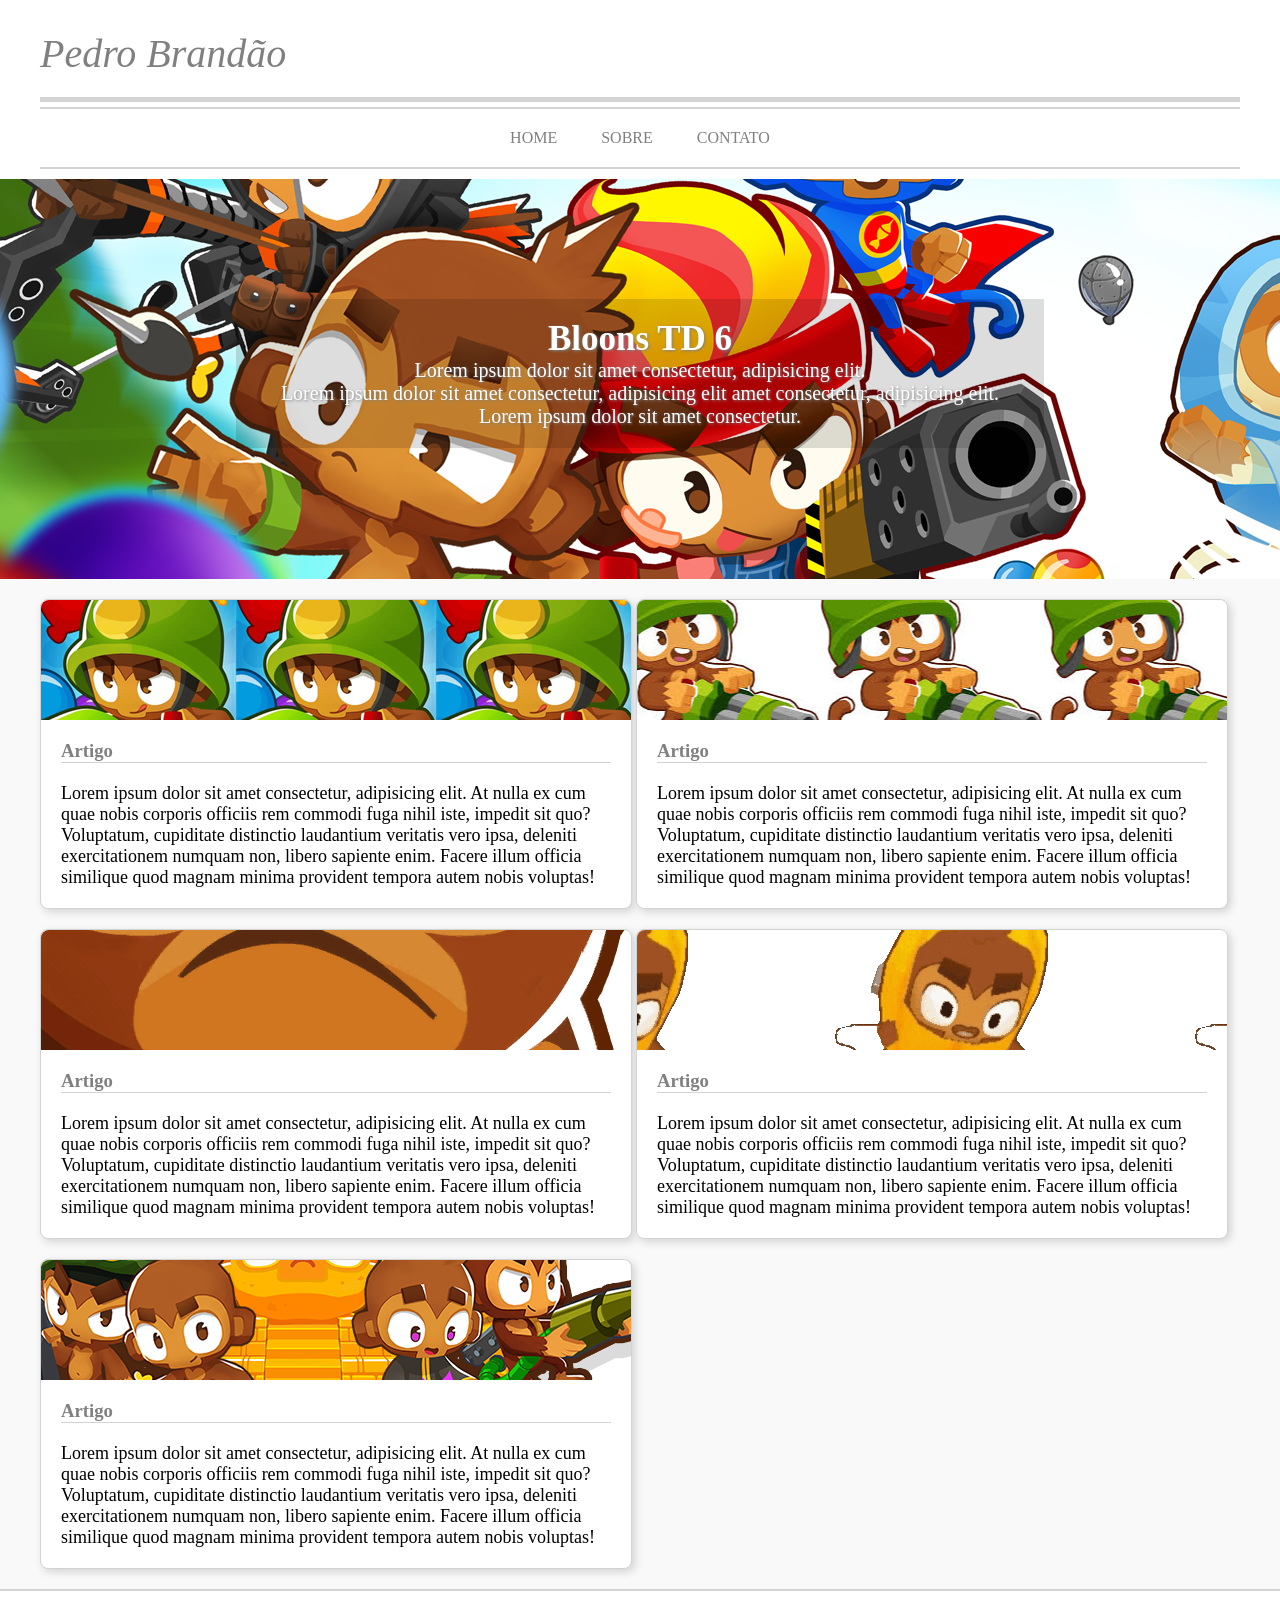
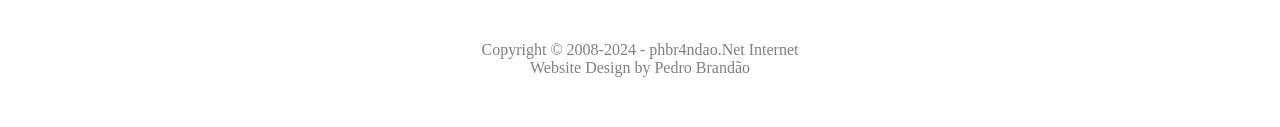
<file: index.html>
<!DOCTYPE html>
<html lang="pt-br">

<head>
    <meta charset="UTF-8">
    <meta name="viewport" content="width=device-width, initial-scale=1.0">
    <title>Primeira página</title>
    <link rel="stylesheet" href="css/estilo.css">
</head>

<body>
    <header>
        <nav>
            <h1>Pedro Brandão</h1>
            <ul>
                <li><a href="index.html">HOME</a></li>
                <li><a href="sobre.html">SOBRE</a></li>
                <li><a href="contato.html">CONTATO</a></li>
            </ul>
        </nav>
    </header>
    <main>
        <section id="principal">
            <div>
                <h1>Bloons TD 6</h1>
                <p>Lorem ipsum dolor sit amet consectetur, adipisicing elit.</p>
                <p>Lorem ipsum dolor sit amet consectetur, adipisicing elit amet consectetur, adipisicing elit.</p>
                <p>Lorem ipsum dolor sit amet consectetur.</p>
            </div>

        </section>
        <section id="artigos">
            <article>
                <div class="img" id="i1">

                </div>
                <h1>Artigo</h1>
                <p>Lorem ipsum dolor sit amet consectetur, adipisicing elit. At nulla ex cum quae nobis corporis
                    officiis rem commodi fuga nihil iste, impedit sit quo? Voluptatum, cupiditate distinctio laudantium
                    veritatis
                    vero ipsa, deleniti exercitationem numquam non, libero sapiente enim. Facere illum officia similique
                    quod magnam minima provident tempora autem nobis voluptas!</p>
            </article>
            <article>
                <div class="img" id="i2">

                </div>
                <h1>Artigo</h1>
                <p>Lorem ipsum dolor sit amet consectetur, adipisicing elit. At nulla ex cum quae nobis corporis
                    officiis rem commodi fuga nihil iste, impedit sit quo? Voluptatum, cupiditate distinctio laudantium
                    veritatis
                    vero ipsa, deleniti exercitationem numquam non, libero sapiente enim. Facere illum officia similique
                    quod magnam minima provident tempora autem nobis voluptas!</p>
            </article>
            <article>
                <div class="img" id="i3">

                </div>
                <h1>Artigo</h1>
                <p>Lorem ipsum dolor sit amet consectetur, adipisicing elit. At nulla ex cum quae nobis corporis
                    officiis rem commodi fuga nihil iste, impedit sit quo? Voluptatum, cupiditate distinctio laudantium
                    veritatis
                    vero ipsa, deleniti exercitationem numquam non, libero sapiente enim. Facere illum officia similique
                    quod magnam minima provident tempora autem nobis voluptas!</p>
            </article>
            <article>
                <div class="img" id="i4">

                </div>
                <h1>Artigo</h1>
                <p>Lorem ipsum dolor sit amet consectetur, adipisicing elit. At nulla ex cum quae nobis corporis
                    officiis rem commodi fuga nihil iste, impedit sit quo? Voluptatum, cupiditate distinctio laudantium
                    veritatis
                    vero ipsa, deleniti exercitationem numquam non, libero sapiente enim. Facere illum officia similique
                    quod magnam minima provident tempora autem nobis voluptas!</p>
            </article>            
            <article>
                <div class="img" id="i5">

                </div>
                <h1>Artigo</h1>
                <p>Lorem ipsum dolor sit amet consectetur, adipisicing elit. At nulla ex cum quae nobis corporis
                    officiis rem commodi fuga nihil iste, impedit sit quo? Voluptatum, cupiditate distinctio laudantium
                    veritatis
                    vero ipsa, deleniti exercitationem numquam non, libero sapiente enim. Facere illum officia similique
                    quod magnam minima provident tempora autem nobis voluptas!</p>
            </article>
        </section>
    </main>
    <footer>
        <p>Copyright &copy; 2008-2024 - <a href="https://phbr4ndao.net" target="_blank">phbr4ndao.Net Internet</a></p>
        <p>Website Design by Pedro Brandão</p>
    </footer>
</body>
</html>
</file>
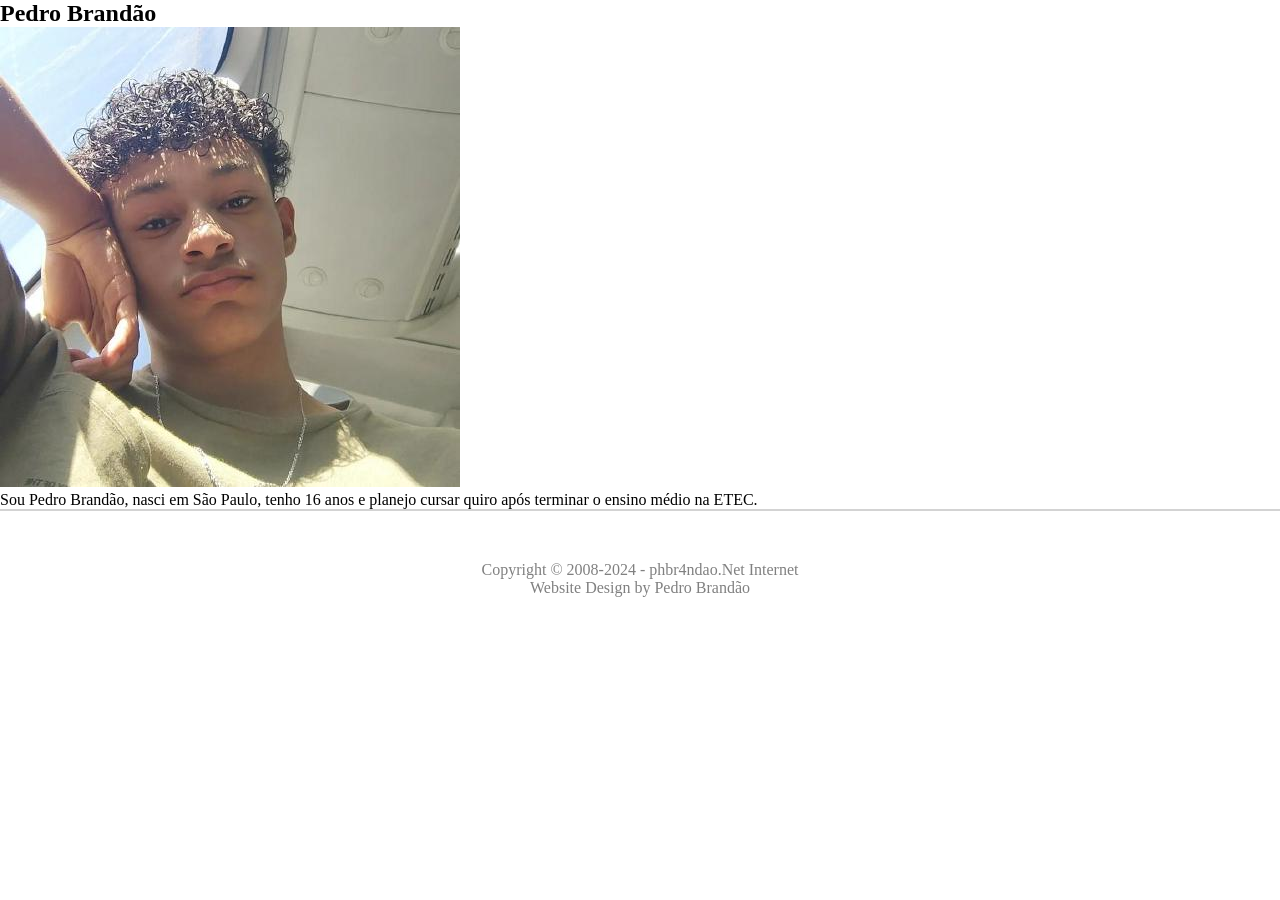
<file: sobre.html>
<!DOCTYPE html>
<html lang="pt-br">

<head>
    <meta charset="UTF-8">
    <meta name="viewport" content="width=device-width, initial-scale=1.0">
    <title>Primeira página</title>
    <link rel="stylesheet" href="css/estilo.css">
    <link rel="stylesheet" href="css/sobre.css">
</head>
        <section>
            <h1>Pedro Brandão</h1>
            <img src="img/jkjk.png" alt="Foto">
            <p>Sou Pedro Brandão, nasci em São Paulo, tenho 16 anos e planejo cursar quiro após terminar o ensino médio na ETEC.</p>
        </section>
    </main>
    <footer>
        <p>Copyright &copy; 2008-2024 - <a href="https://phbr4ndao.net" target="_blank">phbr4ndao.Net Internet</a></p>
        <p>Website Design by Pedro Brandão</p>
    </footer>
</body>

</html>
</file>
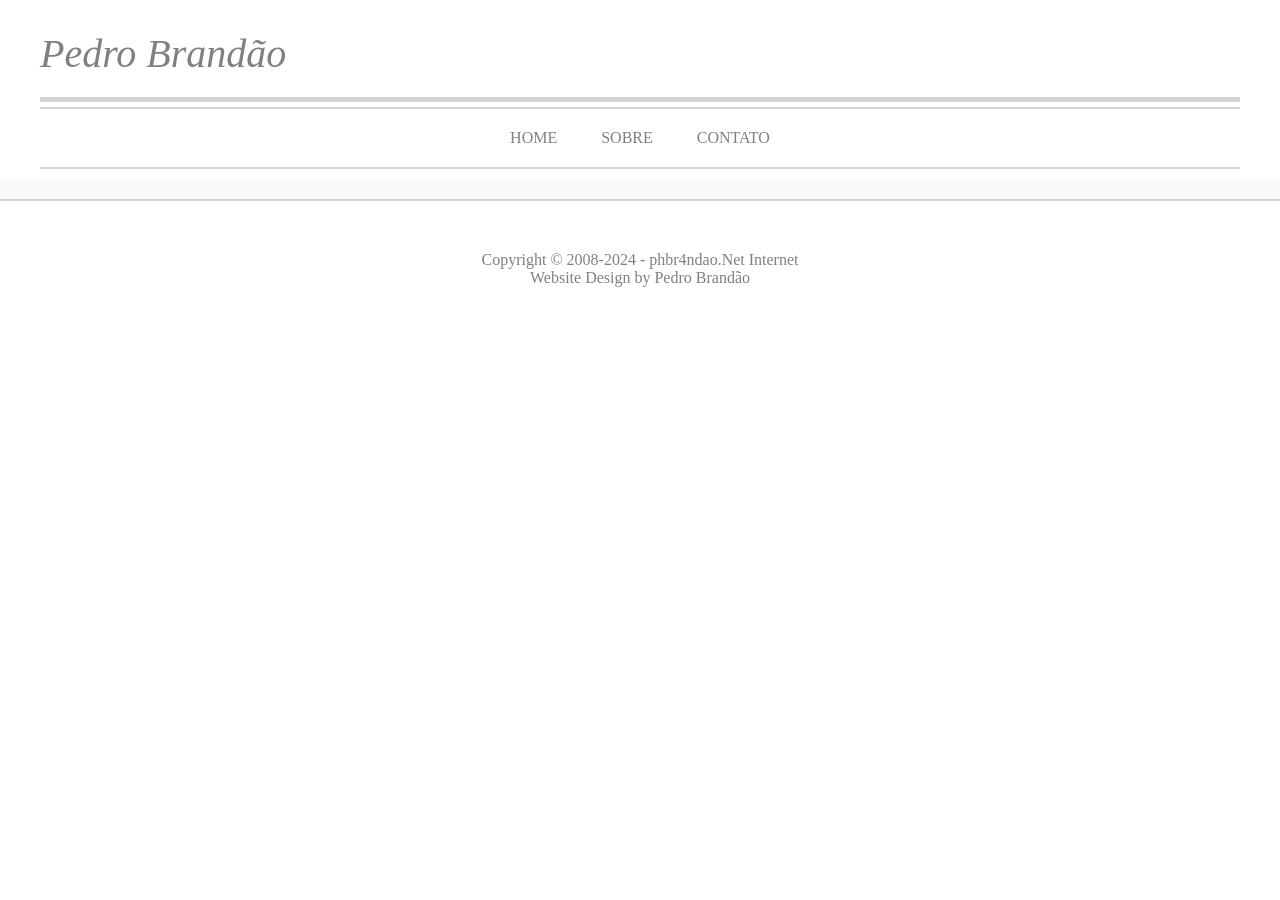
<file: template.html>
<!DOCTYPE html>
<html lang="pt-br">

<head>
    <meta charset="UTF-8">
    <meta name="viewport" content="width=device-width, initial-scale=1.0">
    <title>Primeira página</title>
    <link rel="stylesheet" href="css/pagina.css">
</head>

<body>
    <header>
        <nav>
            <h1>Pedro Brandão</h1>
            <ul>
                <li><a href="index.html">HOME</a></li>
                <li><a href="sobre.html">SOBRE</a></li>
                <li><a href="contato.html">CONTATO</a></li>
            </ul>
        </nav>
    </header>
    <main>
        <section>

        </section>
    </main>
    <footer>
        <p>Copyright &copy; 2008-2024 - <a href="https://phbr4ndao.net" target="_blank">phbr4ndao.Net Internet</a></p>
        <p>Website Design by Pedro Brandão</p>
    </footer>
</body>

</html>
</file>
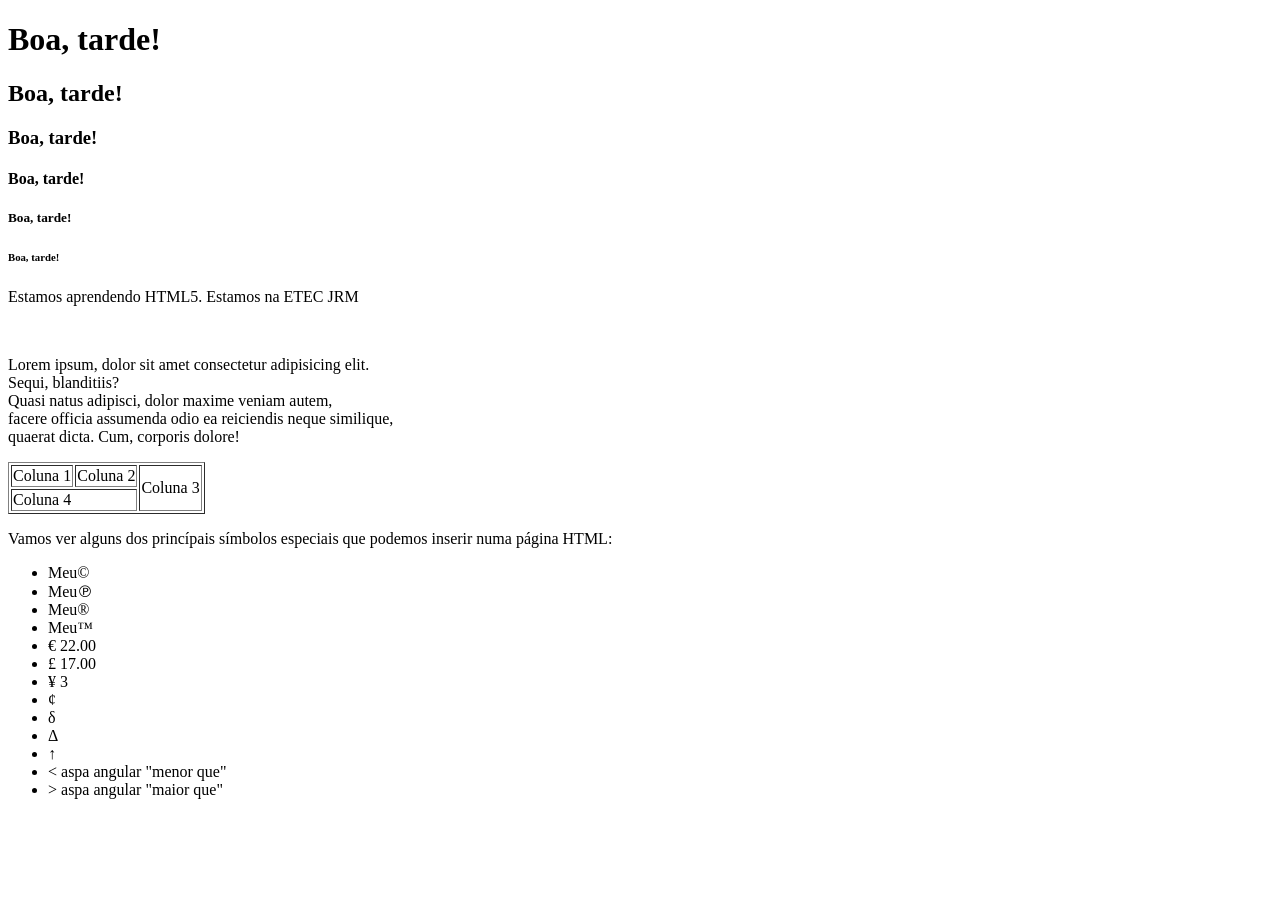
<file: aulas/a1-Tags.html>
<!DOCTYPE html>
<html lang="pt-br">
<head>
    <meta charset="UTF-8">
    <meta name="viewport" content="width=device-width, initial-scale=1.0">
    <title>TAGs HTML</title>
</head>
<body>
    <h1>Boa, tarde!</h1>
    <h2>Boa, tarde!</h2>
    <h3>Boa, tarde!</h3>
    <h4>Boa, tarde!</h4>
    <h5>Boa, tarde!</h5>
    <h6>Boa, tarde!</h6>

    <p>Estamos aprendendo HTML5. Estamos na ETEC JRM</p>
    <br>
    <p>Lorem ipsum, dolor sit amet consectetur adipisicing elit. 
        <br>Sequi, blanditiis? 
        <br>Quasi natus adipisci, dolor maxime veniam autem, 
        <br>facere officia assumenda odio ea reiciendis neque similique, 
        <br>quaerat dicta. Cum, corporis dolore!</p>

    <div>
        <table border="1">
            <tr>
                <td>Coluna 1</td>
                <td>Coluna 2</td>
                <td rowspan="2">Coluna 3</td>
            </tr>
            <tr>
                <td colspan="2">Coluna 4</td>
            </tr>
        </table>
    </div>

    <p>Vamos ver alguns dos princípais símbolos especiais que podemos inserir numa página HTML:</p>
    <ul>
        <li>Meu&copy;</li>
        <li>Meu&copysr;</li>
        <li>Meu&reg;</li>
        <li>Meu&trade;</li>
        <li>&euro; 22.00</li>
        <li>&pound; 17.00</li>
        <li>&yen; 3</li>
        <li>&cent;</li>
        <li>&delta;</li>
        <li>&Delta;</li>
        <li>&uarr;</li>
        <li>&lt; aspa angular "menor que"</li>
        <li>&gt; aspa angular "maior que"</li>
    </ul>
</body>
</html>
</file>
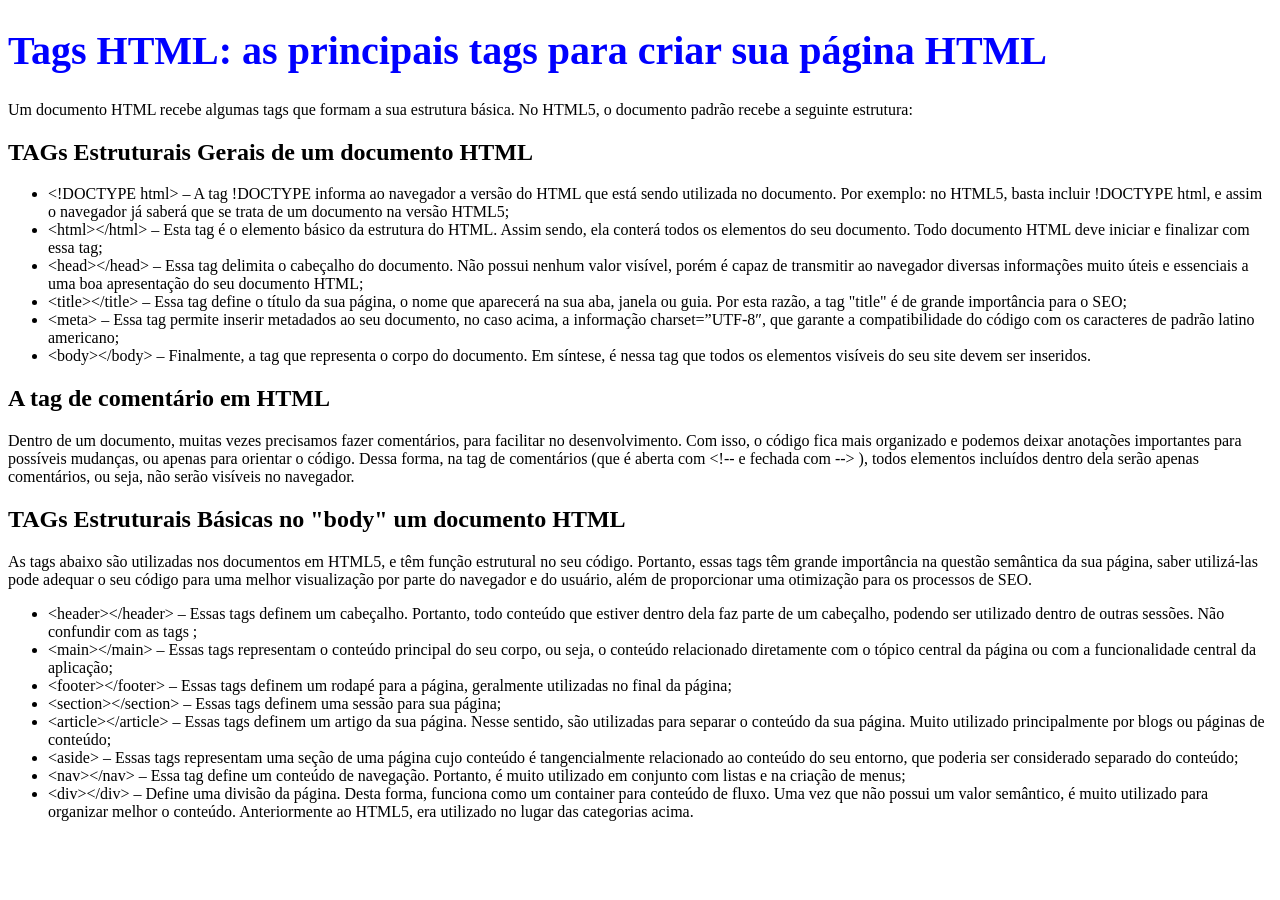
<file: aulas/a2-Tags.html>
<!DOCTYPE html>
<html lang="pt-br">
<head>
    <title>TAGs HTML</title>
    <meta charset="UTF-8">
    <meta name="viewport" content="width=device-width, initial-scale=1.0">
</head>
<body>
    <h1 style="color: blue; font-size: 40px;">
        Tags HTML: as principais tags para criar sua página HTML
    </h1>

    <p>Um documento HTML recebe algumas tags que formam a sua estrutura básica. No HTML5, o documento padrão recebe a seguinte estrutura:</p>

    <h2>TAGs Estruturais Gerais de um documento HTML</h2>

    <ul>
        <li>&lt;!DOCTYPE html&gt; – A tag !DOCTYPE informa ao navegador a versão do HTML que está sendo utilizada no documento. Por exemplo: no HTML5, basta incluir !DOCTYPE html, e assim o navegador já saberá que se trata de um documento na versão HTML5;</li>

        <li>&lt;html&gt;&lt;/html&gt; – Esta tag é o elemento básico da estrutura do HTML. Assim sendo, ela conterá todos os elementos do seu documento. Todo documento HTML deve iniciar e finalizar com essa tag;</li>

        <li>&lt;head&gt;&lt;/head&gt; – Essa tag delimita o cabeçalho do documento. Não possui nenhum valor visível, porém é capaz de transmitir ao navegador diversas informações muito úteis e essenciais a uma boa apresentação do seu documento HTML;</li>

        <li>&lt;title&gt;&lt;/title&gt; – Essa tag define o título da sua página, o nome que aparecerá na sua aba, janela ou guia. Por esta razão, a tag "title" é de grande importância para o SEO;</li>

        <li>&lt;meta&gt; – Essa tag permite inserir metadados ao seu documento, no caso acima, a informação charset=”UTF-8″, que garante a compatibilidade do código com os caracteres de padrão latino americano;</li>

        <li>&lt;body&gt;&lt;/body&gt; – Finalmente, a tag que representa o corpo do documento. Em síntese, é nessa tag que todos os elementos visíveis do seu site devem ser inseridos.</li>
    </ul>

    <h2>A tag de comentário em HTML</h2>

    <p>Dentro de um documento, muitas vezes precisamos fazer comentários, para facilitar no desenvolvimento. Com isso, o código fica mais organizado e podemos deixar anotações importantes para possíveis mudanças, ou apenas para orientar o código. Dessa forma, na tag de comentários (que é aberta com &lt;!-- e fechada com --&gt; ), todos elementos incluídos dentro dela serão apenas comentários, ou seja, não serão visíveis no navegador.</p>

    <!--
        Aqui vai um comentário. Este texto não é ignorado pelo navegador. Qualquer tag aqui colocada não será renderizada.
        Por exemplo <h1>Este h1 não será exibido</h1>.
    -->

    <h2>TAGs Estruturais Básicas no "body" um documento HTML</h2>

    <p>As tags abaixo são utilizadas nos documentos em HTML5, e têm função estrutural no seu código. Portanto, essas tags têm grande importância na questão semântica da sua página, saber utilizá-las pode adequar o seu código para uma melhor visualização por parte do navegador e do usuário, além de proporcionar uma otimização para os processos de SEO.</p>

    <ul>
        <li>&lt;header&gt;&lt;/header&gt; – Essas tags definem um cabeçalho. Portanto, todo conteúdo que estiver dentro dela faz parte de um cabeçalho, podendo ser utilizado dentro de outras sessões. Não confundir com as tags <head>;</li>

        <li>&lt;main&gt;&lt;/main&gt; – Essas tags representam o conteúdo principal do seu corpo, ou seja, o conteúdo relacionado diretamente com o tópico central da página ou com a funcionalidade central da aplicação;</li>

        <li>&lt;footer&gt;&lt;/footer&gt; – Essas tags definem um rodapé para a página, geralmente utilizadas no final da página;</li>

        <li>&lt;section&gt;&lt;/section&gt; – Essas tags definem uma sessão para sua página;</li>

        <li>&lt;article&gt;&lt;/article&gt; – Essas tags definem um artigo da sua página. Nesse sentido, são utilizadas para separar o conteúdo da sua página. Muito utilizado principalmente por blogs ou páginas de conteúdo;</li>

        <li>&lt;aside&gt; – Essas tags representam uma seção de uma página cujo conteúdo é tangencialmente relacionado ao conteúdo do seu entorno, que poderia ser considerado separado do conteúdo;</li>

        <li>&lt;nav&gt;&lt;/nav&gt; – Essa tag define um conteúdo de navegação. Portanto, é muito utilizado em conjunto com listas e na criação de menus;</li>

        <li>&lt;div&gt;&lt;/div&gt; – Define uma divisão da página. Desta forma, funciona como um container para conteúdo de fluxo. Uma vez que não possui um valor semântico, é muito utilizado para organizar melhor o conteúdo. Anteriormente ao HTML5, era utilizado no lugar das categorias acima.</li>
    </ul>


</body>
</html>
</file>
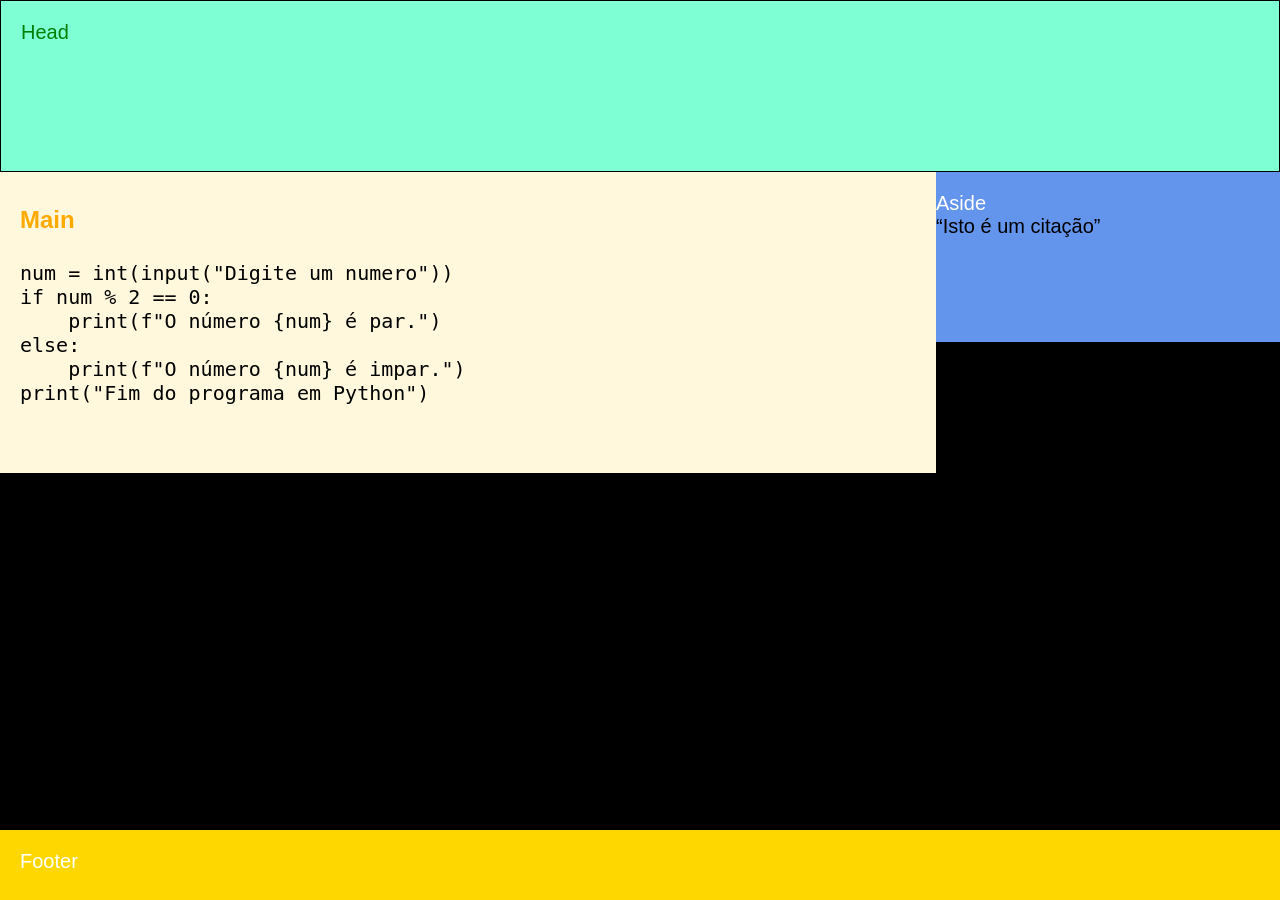
<file: aulas/a3-areas.html>
<!DOCTYPE html>
<html lang="pt-br">
<head>
    <meta charset="UTF-8">
    <meta name="viewport" content="width=device-width, initial-scale=1.0">
    <title>Áreas Semânticas</title>

    <style>
        * {
            margin: 0;
            padding: 0;
        }

        body, html { height: 100%; }

        body {
            font-family: Arial, Helvetica, sans-serif;
            font-size: 20px;
        }

        header, main, aside, footer {
            background-color: aquamarine;
            min-height: 130px;
            padding: 20px;
        }

        main {
            background-color:cornsilk;
            width: 70%;
            float: left;
        }

        aside {
            background-color: cornflowerblue;
        }

        footer {
            background-color: gold;
            clear:both; 
            position:fixed;
            bottom: 0;
            width: 100%;
            min-height: 30px;  
        }

        p {
            color: #fff;
        }
    </style>
</head>
<!-- <body bgcolor='black'> // Depreciado! - Nâo deve ser usado em caso algum -->
<body style="background-color: black;">
    <header style="border: 1px solid black;">
        <p style="color: green">Head</p>
    </header>
    <main>
        <h1><font size='5' color='#ffaa00'>Main</font></h1>
        <pre>
            <code>
num = int(input("Digite um numero"))
if num % 2 == 0:
    print(f"O número {num} é par.")
else:
    print(f"O número {num} é impar.")
print("Fim do programa em Python")
            </code>
        </pre>   

    </main>
    <aside>
        <p>Aside</p>
        <q>Isto é um citação</q>
    </aside>
    <footer>
        <p>Footer</p>
    </footer>
</body>
</html>
</file>
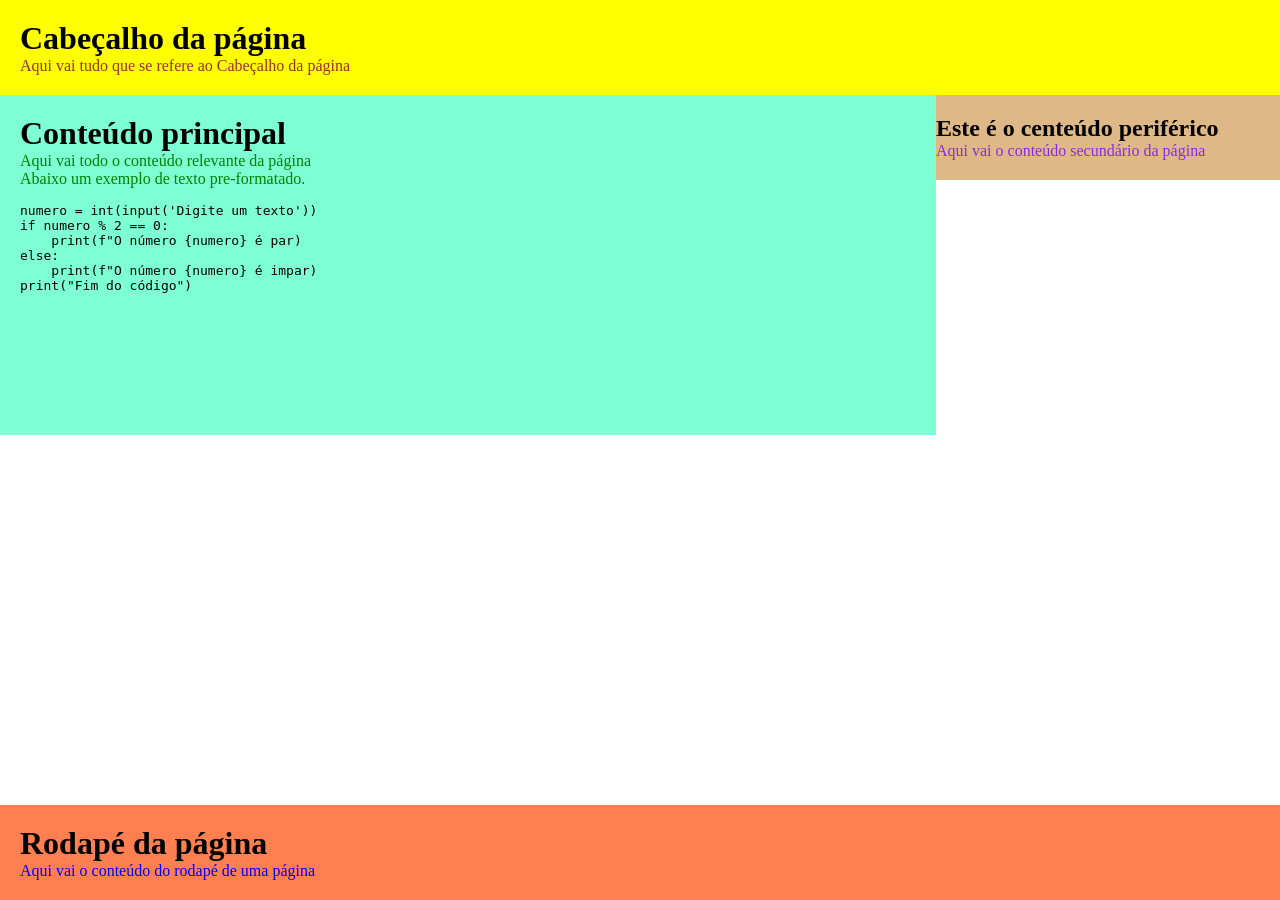
<file: aulas/a3a-areas.html>
<!DOCTYPE html>
<html lang="pt-br">
<head>
    <meta charset="UTF-8">
    <meta name="viewport" content="width=device-width, initial-scale=1.0">
    <title>Áreas Semânticas</title>

    <style>
        * {
            margin: 0;
            padding: 0;
        }
        header {
            background-color: yellow;
            padding: 20px;
        }

        main {
            background-color: aquamarine;
            padding: 20px;
            width: 70%;
            float: left;
            min-height: 300px;
        }

        aside {
            background-color: burlywood;
            padding: 20px;
        }

        footer {
            background-color:coral;
            padding: 20px;
            clear: both;
            position: fixed;
            bottom: 0;
            width: 100%;
        }
        p {
            color:green;
        }
        #p-rodape {
            color:blue;
        }
        aside p {
            color: blueviolet;
        }
    </style>
</head>
<!--
<body bgcolor="#ffaa00"> // Este atributo de bgcolor foi eliminado

<body style="background-color: #fa0;">
-->
<body>            
    <header>
        <h1>Cabeçalho da página</h1>
        <p style="color:brown">Aqui vai tudo que se refere ao Cabeçalho da página</p>
    </header>
    <main>
        <h1>Conteúdo principal</h1>
        <p>Aqui vai todo o conteúdo relevante da página</p>
        <p>Abaixo um exemplo de texto pre-formatado.</p>
        <pre>
            <code>
numero = int(input('Digite um texto'))
if numero % 2 == 0:
    print(f"O número {numero} é par)
else:
    print(f"O número {numero} é impar)
print("Fim do código")
            </code>
        </pre>
        
    </main>
    <aside>
        <h1>Este é o centeúdo periférico</h1>
        <p>Aqui vai o conteúdo secundário da página</p>
    </aside>
    <footer>
        <h1>Rodapé da página</h1>
        <p id="p-rodape">Aqui vai o conteúdo do rodapé de uma página</p>
    </footer>
</body>
</html>
</file>
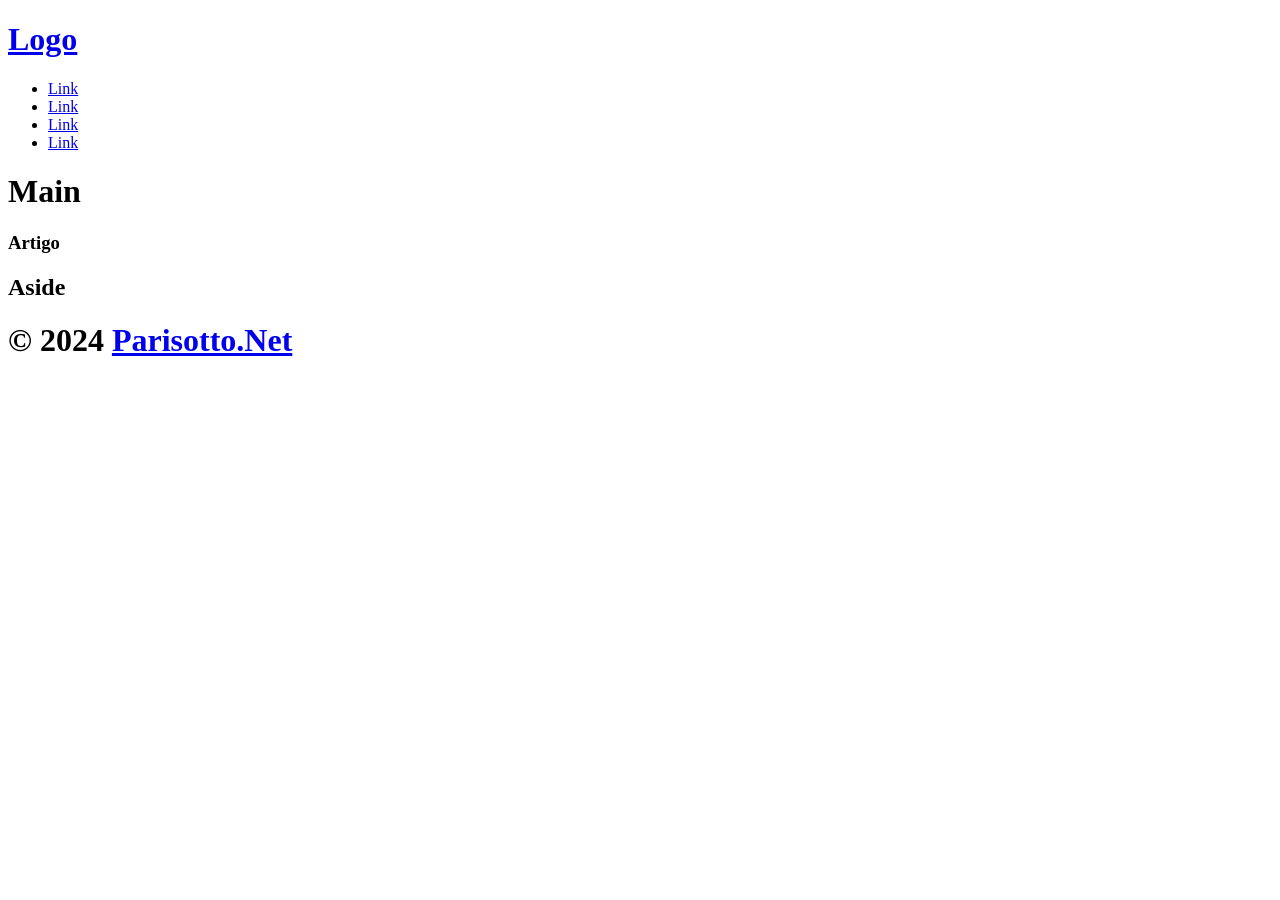
<file: aulas/a5-pagina1.html>
<!DOCTYPE html>
<html lang="pt-br">
<head>
    <meta charset="UTF-8">
    <meta name="viewport" content="width=device-width, initial-scale=1.0">
    <title>Página 1</title>

</head>
<body>
    <header>
        <h1><a href="#">Logo</a></h1>
        <nav>
            <ul>
                <li><a href="#">Link</a></li>
                <li><a href="#">Link</a></li>
                <li><a href="#">Link</a></li>
                <li><a href="#">Link</a></li>
            </ul>
        </nav>
    </header>
    <main>
        <h1>Main</h1>
        <section>
            <article>
                <h1>Artigo</h1>
            </article>
        </section>
        <aside>
            <h1>Aside</h1>
        </aside>
    </main>
    <footer>
        <h1>&copy; 2024 <a href="https://www.parisotto.net" target="_blank"> Parisotto.Net</a></h1>
    </footer>
</body>
</html>
</file>
<file: css/estilo.css>
*{
    margin: 0;
    padding: 0;
}

a {
    text-decoration: none;
    color: gray;
}

header {
    padding: 10px;
    color: gray;
    max-width: 1200px;
    margin: 0 auto;
}

header h1 {
    font-size: 40px;
    border-bottom: 5px solid lightgray;
    font-weight:normal;
    font-style: italic;
    padding: 20px 0;
}

ul {
    list-style-type: none;
    border-top: 2px solid lightgray;
    margin-top: 5px;
    border-bottom: 2px solid lightgray;
    text-align: center;
}

li {
    display: inline-block;
}

li a {
    padding: 20px;
    display:inline-block;
}

li a:hover {
    background-color: #eee;
}

main {
    background-color: #f9f9f9;
    padding-bottom: 20px;
}

main #principal {
    width: 100%;
    height: 400px;
    background-image: url("../img/papel.png");
    background-position: center;
    text-align: center;
    color: white;
    text-shadow: 1px 1px 3px gray;
    padding-top: 120px;
    box-sizing: border-box;
}

main #principal div {
    background-color: #0002;
    max-width: 60%;
    margin: 0 auto;
    padding: 20px;
}

main #principal h1 {
    font-size: 35px;
    display: inline-block;    
}

main #principal p {
    font-size: 20px;
}

main #artigos {
    max-width: 1200px;
    margin: 0 auto;
}

main article {
    display: inline-block;
    max-width: 590px;
    margin-top: 20px;
    background-color: white;
    border: 1px solid lightgray;
    border-radius: 8px;
    box-shadow: 3px 3px 8px lightgray;
}

article div.img {
    width: 100%;
    height: 120px;
    background-size: cover;
    border-radius: 8px 8px 0 0;
}

#i1 {
    background: url("../img/img.png") center;
}

#i2 {
    background: url("../img/img.jpg") center;
}

#i3 {
    background: url("../img/img\(1\).png") center;
}

#i4 {
    background: url("../img/img\(2\).png") center;
}

#i5 {
    background: url("../img/img\(3\).png") center;
}

main article h1 {
    color: gray;
    border-bottom: 1px solid lightgray;
    margin:20px;
}

main article p {
    margin: 20px;
    font-size: 18px;
}

footer {
    padding: 50px;
    text-align: center;
    color: gray;
    border-top: 2px solid lightgray;
}
</file>
<file: css/sobre.css>
@import url('https://fonts.googleapis.com/css2?family=Poppins:ital,wght@0,100;0,200;0,300;0,400;0,500;0,600;0,700;0,800;0,900;1,100;1,200;1,300;1,400;1,500;1,600;1,700;1,800;1,900&display=swap');

.img {
    margin-left: 115px;
    width: 350px;
}
</file>
<file: css/pagina.css>
*{
    margin: 0;
    padding: 0;
}

a {
    text-decoration: none;
    color: gray;
}

header {
    padding: 10px;
    color: gray;
    max-width: 1200px;
    margin: 0 auto;
}

header h1 {
    font-size: 40px;
    border-bottom: 5px solid lightgray;
    font-weight:normal;
    font-style: italic;
    padding: 20px 0;
}

ul {
    list-style-type: none;
    border-top: 2px solid lightgray;
    margin-top: 5px;
    border-bottom: 2px solid lightgray;
    text-align: center;
}

li {
    display: inline-block;
}

li a {
    padding: 20px;
    display:inline-block;
}

li a:hover {
    background-color: #eee;
}

#p-legend {
    text-align: center;
    font-weight: bold;
}

.p-global {
    font-family:'Segoe UI', Tahoma, Geneva, Verdana, sans-serif;
    font-weight: 450;
    text-align: justify;
}

.h1-global {
    font-family:'Segoe UI', Tahoma, Geneva, Verdana, sans-serif;
    font-weight: bold;
    text-align: center;
    padding-bottom: 10px;
}

main {
    background-color: #f9f9f9;
    padding-bottom: 20px;
}

main #principal {
    width: 100%;
    height: 400px;
    background-image: url("../img/foto-tec.jpg");
    background-size: cover;
    background-position: center;
    text-align: center;
    color: white;
    text-shadow: 1px 1px 3px gray;
    padding-top: 120px;
    box-sizing: border-box;
}

main #principal div {
    background-color: #0002;
    max-width: 60%;
    margin: 0 auto;
    padding: 20px;
}

main #principal h1 {
    font-size: 35px;
    display: inline-block;    
}

main #principal p {
    font-size: 20px;
}

main #artigos {
    max-width: 1200px;
    margin: 0 auto;
    display: flex;
    flex-wrap: wrap;
}

main article {
    display: inline-block;
    flex-grow: 1;
    flex-basis: 375px;
    margin: 10px;
    background-color: white;
    border: 1px solid lightgray;
    border-radius: 8px;
    box-shadow: 3px 3px 8px lightgray;
}

article div.img {
    width: 100%;
    height: 120px;
    background-size: cover;
    border-radius: 8px 8px 0 0;
}

#i1 {
    background: url("../img/foto-tec.jpg");
}

#i2 {
    background: url("../img/foto-tec.jpg");
}

#i3 {
    background: url("../img/foto-tec.jpg");
}

#i4 {
    background: url("../img/foto-tec.jpg");
}

#i5 {
    background: url("../img/foto-tec.jpg");
}

main article h1 {
    color: gray;
    border-bottom: 1px solid lightgray;
    margin:20px;
}

main article p {
    margin: 20px;
    font-size: 18px;
}

footer {
    padding: 50px;
    text-align: center;
    color: gray;
    border-top: 2px solid lightgray;
}
</file>
